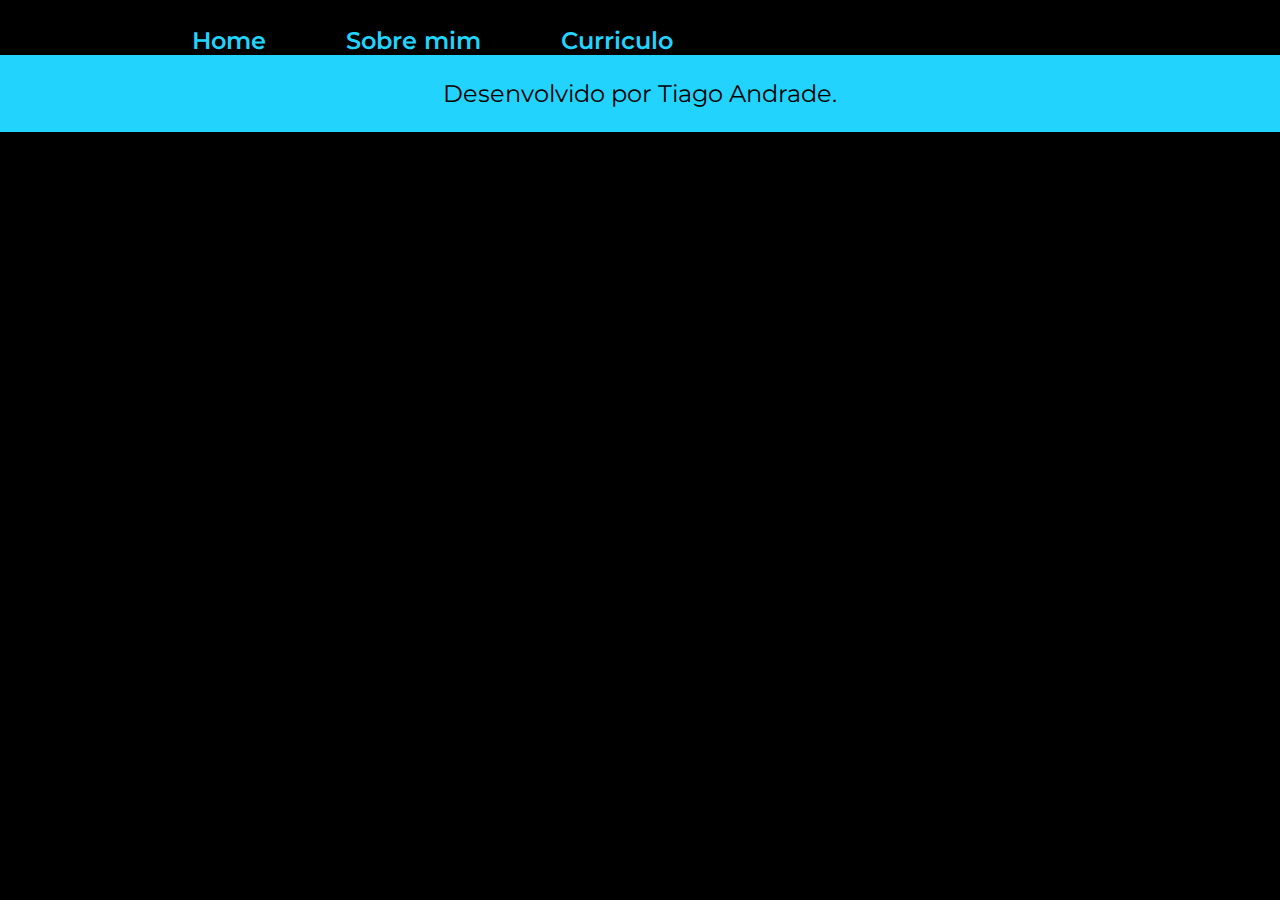
<file: about.html>
<!DOCTYPE html>
<html lang="pt-br">
<head>
    <meta charset="UTF-8">
    <meta http-equiv="X-UA-Compatible" content="IE=edge">
    <meta name="viewport" content="width=device-width, initial-scale=1.0">
    <title>Sobre mim</title>
    <link rel="stylesheet" href="./styles/style.css">
</head>
    <body>
      <header class="cabecalho">
          <nav class="cabecalho__menu">
              <a class="cabecalho__menu__link" href="index.html">Home</a>
              <a class="cabecalho__menu__link" href="about.html">Sobre mim</a>
              <a class="cabecalho__menu__link" href="curriculo.html">Curriculo</a>
          </nav>
        </header>
    <main></main>
    <footer class="rodape">
        <p>Desenvolvido por Tiago Andrade.</p>
    </footer>
</body>
</html>
</file>
<file: styles/style.css>
@import url('https://fonts.googleapis.com/css2?family=Krona+One&family=Montserrat:wght@400;600&display=swap');

:root {
    --cor-primaria: #000000;
    --cor-secundaria: #F6F6F6;
    --cor-terciaria: #22D4FD;
    --cor-hover: #272727;

    --fonte-primaria: 'Krona One', sans-serif;
    --fonte-secundaria: 'Montserrat', sans-serif;
}
*{
    margin: 0;
    padding: 0;
}

body{
    box-sizing: border-box;
    background-color: var(--cor-primaria);
    color: var(--cor-secundaria);
}
.cabecalho{
    padding: 2% 0% 0% 15%;
}
.cabecalho__menu{
    display: flex;
    gap: 80px;
}
.cabecalho__menu__link{
    font-family: var(--fonte-secundaria);
    font-size: 1.5rem;
    font-weight: 600;
    color: var(--cor-terciaria);
    text-decoration: none;
}
.apresentacao{
    padding: 5% 15%;
    display: flex;
    align-items: center;
    justify-content: space-between;
    gap: 82px;
}
.apresentacao__conteudo{
    width: 50%;
    display: flex;
    flex-direction: column;
    gap: 40px;
}

.apresentacao__conteudo__titulo{
    font-size: 2.25rem;
    font-family: var(--fonte-primaria);
}
.titulo-destaque{
    color: var(--cor-terciaria);
}
.apresentacao__conteudo__texto{
    font-size: 1.5rem;
    font-family: var(--fonte-secundaria);
}

.apresentacao__links{
    display: flex;
    flex-direction: column;
    justify-content: space-between;
    align-items: center;
    gap: 32px;
}
.apresentacao__links__subtitulo{
    font-family: var(--fonte-primaria);
    font-weight: 400;
    font-size: 1.5rem;
}
.apresentacao__links__navegacao{
    display: flex;
    justify-content: center;
    gap: 16px;
    border: 2px solid var(--cor-terciaria);
    width: 50%;
    text-align: center;
    border-radius: 8px;
    font-size: 1.5rem;
    font-weight: 600;
    padding: 21.5px 0;
    text-decoration: none;
    color: var(--cor-secundaria);
    font-family: var(--fonte-secundaria);
}
.apresentacao__links__link:hover{
    background-color: var(--cor-hover);
}
.apresentacao__imagem{
    width: 50%;
}
.rodape{
    color: var(--cor-primaria);
    background-color: var(--cor-terciaria);
    padding: 24px;
    text-align: center;
    font-family: var(--fonte-secundaria);
    font-size: 1.5rem;
    font-weight: 400;
}

@media (max-width: 1200px) {
    .cabecalho{
         padding: 10%;  
    }
    .cabecalho__menu{
        justify-content: center;
    }
    .apresentacao{
        flex-direction: column-reverse;
        padding: 5%;
    }
    .apresentacao__conteudo{
        width: auto;
    }
    
}
</file>
